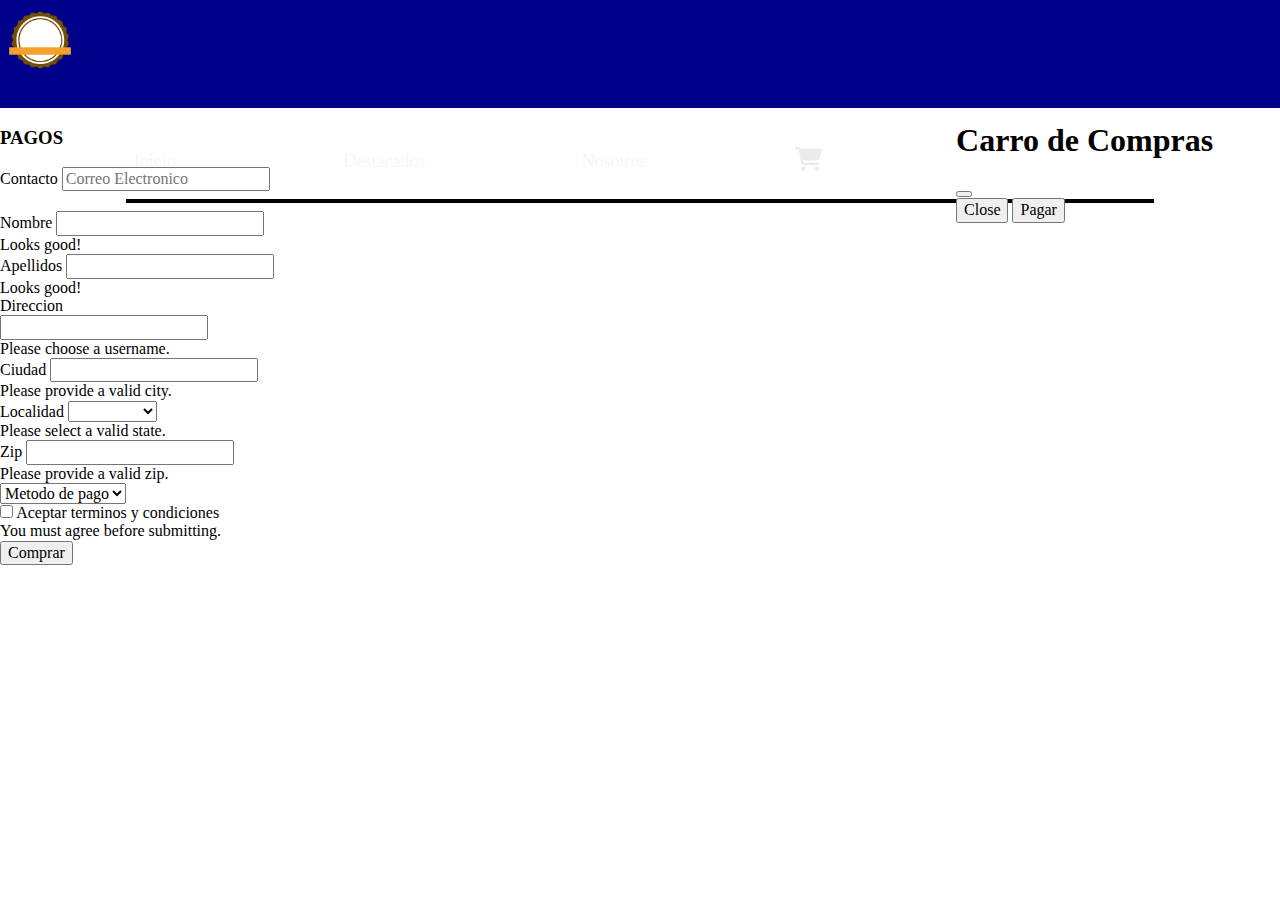
<file: pagos.html>
<!doctype html>
<html lang="en">

<head>
    <meta charset="utf-8">
    <meta name="viewport" content="width=device-width, initial-scale=1">
    <title>Bootstrap demo</title>
    <link rel="stylesheet" href="style.css">
    <link rel="stylesheet" href="normalize.css">
    <link href="https://cdn.jsdelivr.net/npm/bootstrap@5.3.2/dist/css/bootstrap.min.css" rel="stylesheet"
        integrity="sha384-T3c6CoIi6uLrA9TneNEoa7RxnatzjcDSCmG1MXxSR1GAsXEV/Dwwykc2MPK8M2HN" crossorigin="anonymous">
</head>
<header>
    <nav class="col-12 d-flex m-0 justify-content-between">
        <div class="container m-0 col-1">
            <img class="logo" src="comida.png" alt="">
        </div>
        <ul class="container m-0 col-4 nav-links">
            <li><a href="index.html">Inicio</a></li>
            <li><a href="#">Destacados</a></li>
            <li><a href="#">Nosotros</a></li>
            <div id="añadirCarrito">
                <svg class="carrito" xmlns="http://www.w3.org/2000/svg" height="1.5em" viewBox="0 0 576 512"
                    data-bs-toggle="modal" data-bs-target="#exampleModal">
                    <style>
                        svg {
                            fill: #ebebeb
                        }
                    </style>
                    <path
                        d="M0 24C0 10.7 10.7 0 24 0H69.5c22 0 41.5 12.8 50.6 32h411c26.3 0 45.5 25 38.6 50.4l-41 152.3c-8.5 31.4-37 53.3-69.5 53.3H170.7l5.4 28.5c2.2 11.3 12.1 19.5 23.6 19.5H488c13.3 0 24 10.7 24 24s-10.7 24-24 24H199.7c-34.6 0-64.3-24.6-70.7-58.5L77.4 54.5c-.7-3.8-4-6.5-7.9-6.5H24C10.7 48 0 37.3 0 24zM128 464a48 48 0 1 1 96 0 48 48 0 1 1 -96 0zm336-48a48 48 0 1 1 0 96 48 48 0 1 1 0-96z" />
                </svg>
            </div>
            <div class="modal fade" id="exampleModal" tabindex="-1" aria-labelledby="exampleModalLabel"
                aria-hidden="true">
                <div class="modal-dialog">
                    <div class="modal-content">
                        <div class="modal-header">
                            <h1 class="modal-title fs-5" id="exampleModalLabel">Carro de Compras</h1>
                            <button type="button" class="btn-close" data-bs-dismiss="modal" aria-label="Close"></button>
                        </div>
                        <div class="modal-body">
                        </div>
                        <div class="modal-footer">
                            <button type="button" class="btn btn-secondary" data-bs-dismiss="modal">Close</button>
                            <a href="pagos.html"><button type="button" class="btn btn-primary">Pagar</button></a>
                        </div>
                    </div>
                </div>
            </div>
        </ul>
    </nav>
</header>

<body class="d-flex align-items-center flex-column">
    <article class="container w-80% col-6 margin-0">
        <h3 class="text-center mt-2">PAGOS</h3>
        <div class="mb-2">
            <label for="exampleFormControlInput1" class="form-label">Contacto</label>
            <input type="email" class="form-control" id="exampleFormControlInput1" placeholder="Correo Electronico">
        </div>
        <script src="https://cdn.jsdelivr.net/npm/bootstrap@5.3.2/dist/js/bootstrap.bundle.min.js"
            integrity="sha384-C6RzsynM9kWDrMNeT87bh95OGNyZPhcTNXj1NW7RuBCsyN/o0jlpcV8Qyq46cDfL"
            crossorigin="anonymous"></script>
    </article>
    <hr class="w-80%">

    <article class="container col-6">
        <form class="row g-3 needs-validation" novalidate>
            <div class="col-md-4">
                <label for="validationCustom01" class="form-label">Nombre</label>
                <input type="text" class="form-control" id="validationCustom01" value="" required>
                <div class="valid-feedback">
                    Looks good!
                </div>
            </div>
            <div class="col-md-4">
                <label for="validationCustom02" class="form-label">Apellidos</label>
                <input type="text" class="form-control" id="validationCustom02" value="" required>
                <div class="valid-feedback">
                    Looks good!
                </div>
            </div>
            <div class="col-md-4">
                <label for="validationCustomUsername" class="form-label">Direccion</label>
                <div class="input-group has-validation">
                    <input type="text" class="form-control" id="validationCustomUsername"
                        aria-describedby="inputGroupPrepend" required>
                    <div class="invalid-feedback">
                        Please choose a username.
                    </div>
                </div>
            </div>
            <div class="col-md-6">
                <label for="validationCustom03" class="form-label">Ciudad</label>
                <input type="text" class="form-control" id="validationCustom03" required>
                <div class="invalid-feedback">
                    Please provide a valid city.
                </div>
            </div>
            <div class="col-md-3">
                <label for="validationCustom04" class="form-label">Localidad</label>
                <select class="form-select" id="validationCustom04" required>
                    <option selected disabled value=""></option>
                    <option>Usaquen</option>
                    <option>Chapinero</option>
                    <option>Santa Fe</option>
                    <option>Suba</option>
                </select>
                <div class="invalid-feedback">
                    Please select a valid state.
                </div>
            </div>
            <div class="col-md-3">
                <label for="validationCustom05" class="form-label">Zip</label>
                <input type="text" class="form-control" id="validationCustom05" required>
                <div class="invalid-feedback">
                    Please provide a valid zip.
                </div>
            </div>
            <article class="container col-8 mt-4">
            <select class="form-select" aria-label="Default select example">
                <option selected>Metodo de pago</option>
                <option value="1">MasterCard</option>
                <option value="2">PSE</option>
                <option value="3">DaviPlata</option>
            </select>
            </article>
            <div class="col-12">
                <div class="form-check">
                    <input class="form-check-input" type="checkbox" value="" id="invalidCheck" required>
                    <label class="form-check-label" for="invalidCheck">
                        Aceptar terminos y condiciones
                    </label>
                    <div class="invalid-feedback">
                        You must agree before submitting.
                    </div>
                </div>
            </div>
            <div class="col-12">
                <button class="btn btn-primary" type="submit">Comprar</button>
            </div>
        </form>
    </article>
</body>

</html>
</file>
<file: style.css>
header{
    height: 12vh;
    width: 100vw;
    background-color:darkblue;
}

.logo{
    width: 80px;
    height: 80px;
}



.nav-links{
    display: flex;
    justify-content: space-around;
    align-items: center;
    list-style: none;
}

li a{
    text-decoration: none;
    color: aliceblue;
    width: 6rem;
    height: 2.5rem;
    display: flex;
    font-size: 18px;
    align-items: center;
    justify-content: center;
    border-radius: 3px;
    transition: all 0.5s;
}

li a:hover{
    transform: scale(1.1);
    background-color: rgba(0, 0, 0, .5);
}

.carrito{
    cursor: pointer;
}

hr{
    width: 80%;
    
    border: 2px solid black;
}

.cartas{
    display: flex;
    flex-wrap: wrap;
    align-items: center;
    justify-content: center;
}

.img-14{
    width: 230px;
    height: auto;
    display: block;
    margin: auto;
}

.cartas img{
    transition: 0.2s ease-in-out;
}

.cartas img:hover{
    transform: scale(0.9);
}

footer{
    height: 12vh;
    width: 100vw;
    background-color:darkblue;
}


.cartasDiseño{
    width: 9rem;
    height: 9rem;
}
.cartaPopup{
    display: grid;
    grid-template-rows: 70% 30%;
    justify-content: center;
    align-items: center;
    box-shadow: rgba(0, 0, 0, 0.25) 0px 25px 50px -12px;
    row-gap: 5px;
    height: 8rem;
}

.h5{
    display: flex;
    align-self: start;
}
</file>
